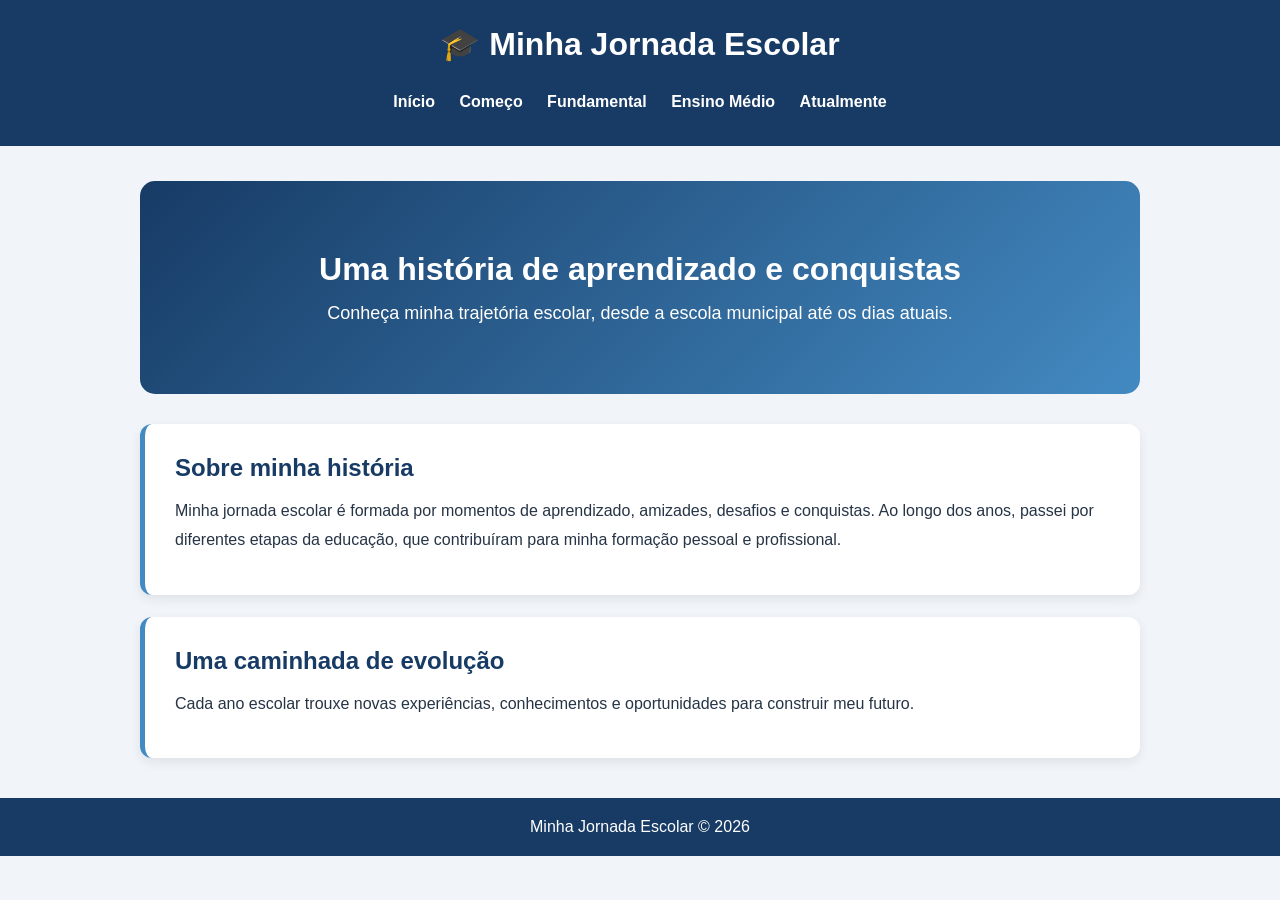
<file: index.html>
<!DOCTYPE html>
<html lang="pt-br">
<head>
    <meta charset="UTF-8">
    <meta name="viewport" content="width=device-width, initial-scale=1.0">
    <title>Minha Jornada Escolar</title>
    <link rel="stylesheet" href="style.css">
</head>
<body>

<header>
    <h1>🎓 Minha Jornada Escolar</h1>
    <nav>
        <a href="index.html">Início</a>
        <a href="inicio.html">Começo</a>
        <a href="fundamental.html">Fundamental</a>
        <a href="medio.html">Ensino Médio</a>
        <a href="atualidade.html">Atualmente</a>
    </nav>
</header>

<main class="container">
    <section class="banner">
        <h2>Uma história de aprendizado e conquistas</h2>
        <p>Conheça minha trajetória escolar, desde a escola municipal
        até os dias atuais.</p>
    </section>

    <section class="card">
        <h2>Sobre minha história</h2>
        <p>
            Minha jornada escolar é formada por momentos de
            aprendizado, amizades, desafios e conquistas.
            Ao longo dos anos, passei por diferentes etapas
            da educação, que contribuíram para minha formação
            pessoal e profissional.
        </p>
    </section>

    <section class="card">
        <h2>Uma caminhada de evolução</h2>
        <p>Cada ano escolar trouxe novas experiências,
        conhecimentos e oportunidades para construir
        meu futuro.</p>
    </section>
</main>

<footer>
    <p>Minha Jornada Escolar © 2026</p>
</footer>

</body>
</html>
</file>
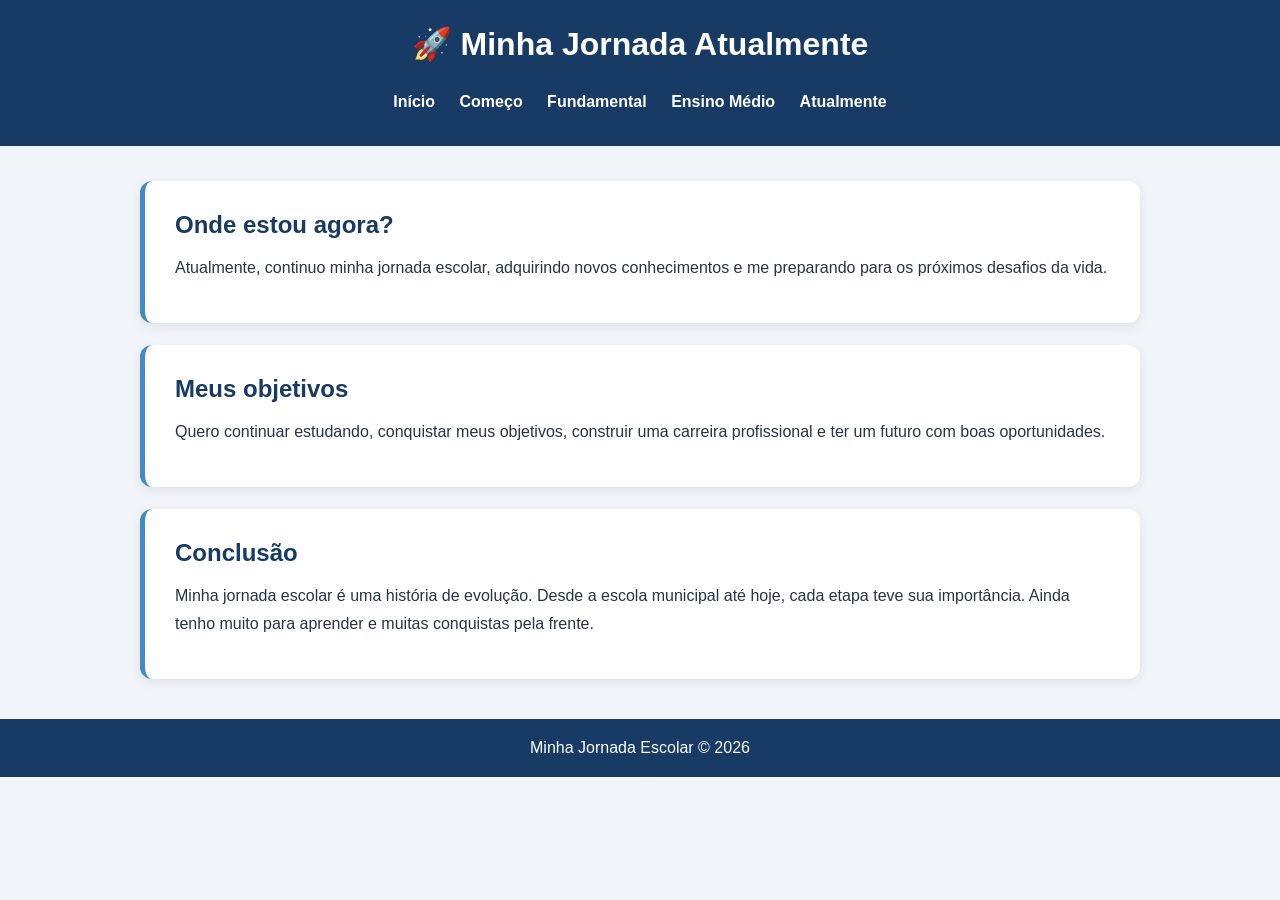
<file: atualidade.html>
<!DOCTYPE html>
<html lang="pt-br">
<head>
    <meta charset="UTF-8">
    <title>Minha Atualidade</title>
    <link rel="stylesheet" href="style.css">
</head>
<body>

<header>
    <h1>🚀 Minha Jornada Atualmente</h1>
    <nav>
        <a href="index.html">Início</a>
        <a href="inicio.html">Começo</a>
        <a href="fundamental.html">Fundamental</a>
        <a href="medio.html">Ensino Médio</a>
        <a href="atualidade.html">Atualmente</a>
    </nav>
</header>

<main class="container">
    <div class="card">
        <h2>Onde estou agora?</h2>
        <p>
            Atualmente, continuo minha jornada escolar,
            adquirindo novos conhecimentos e me preparando
            para os próximos desafios da vida.
        </p>
    </div>

    <div class="card">
        <h2>Meus objetivos</h2>
        <p>
            Quero continuar estudando, conquistar meus objetivos,
            construir uma carreira profissional e ter um futuro
            com boas oportunidades.
        </p>
    </div>

    <div class="card">
        <h2>Conclusão</h2>
        <p>
            Minha jornada escolar é uma história de evolução.
            Desde a escola municipal até hoje, cada etapa teve
            sua importância. Ainda tenho muito para aprender
            e muitas conquistas pela frente.
        </p>
    </div>
</main>

<footer>Minha Jornada Escolar © 2026</footer>

</body>
</html>
</file>
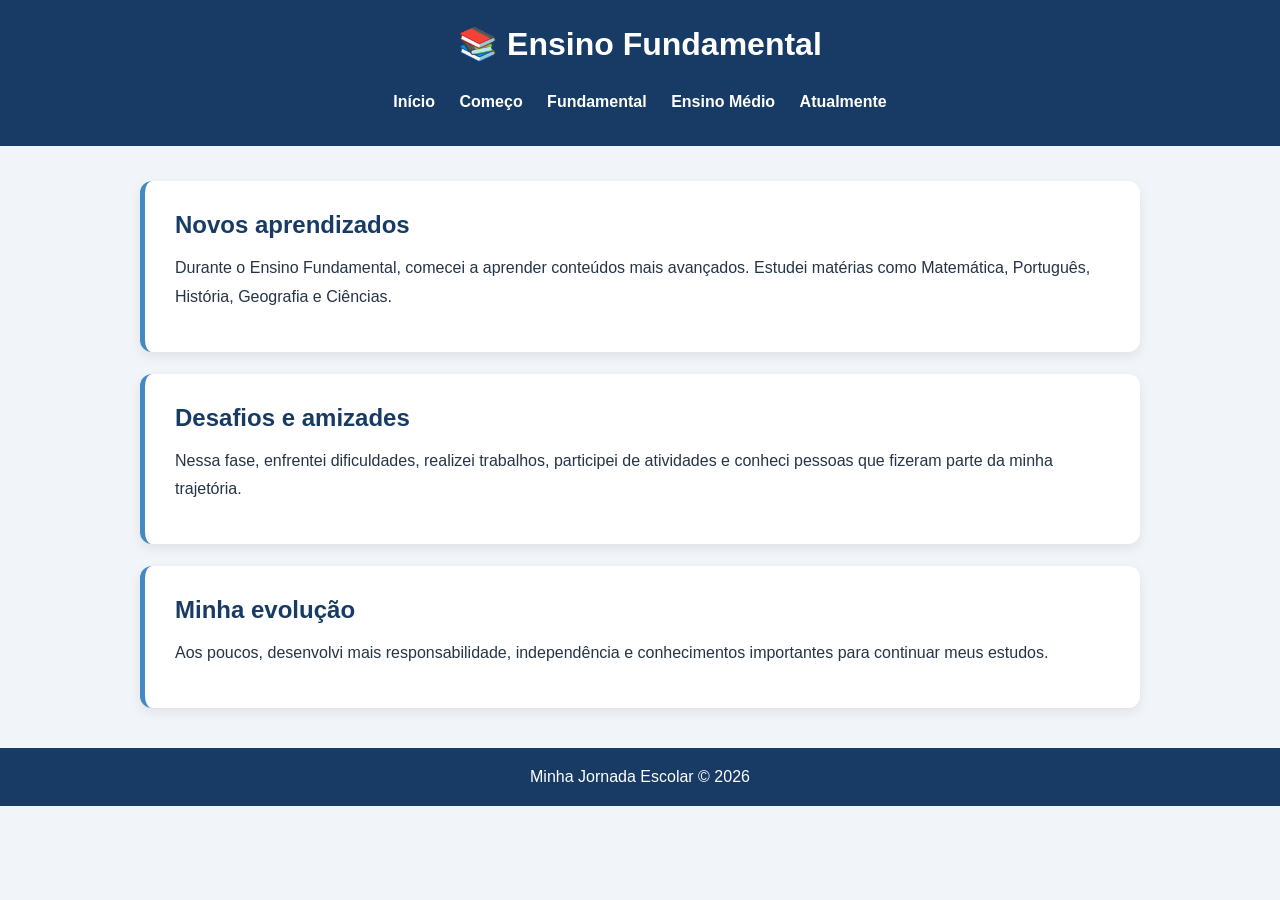
<file: fundamental.html>
<!DOCTYPE html>
<html lang="pt-br">
<head>
    <meta charset="UTF-8">
    <title>Ensino Fundamental</title>
    <link rel="stylesheet" href="style.css">
</head>
<body>

<header>
    <h1>📚 Ensino Fundamental</h1>
    <nav>
        <a href="index.html">Início</a>
        <a href="inicio.html">Começo</a>
        <a href="fundamental.html">Fundamental</a>
        <a href="medio.html">Ensino Médio</a>
        <a href="atualidade.html">Atualmente</a>
    </nav>
</header>

<main class="container">
    <div class="card">
        <h2>Novos aprendizados</h2>
        <p>
            Durante o Ensino Fundamental, comecei a aprender
            conteúdos mais avançados. Estudei matérias como
            Matemática, Português, História, Geografia e Ciências.
        </p>
    </div>

    <div class="card">
        <h2>Desafios e amizades</h2>
        <p>
            Nessa fase, enfrentei dificuldades, realizei trabalhos,
            participei de atividades e conheci pessoas que fizeram
            parte da minha trajetória.
        </p>
    </div>

    <div class="card">
        <h2>Minha evolução</h2>
        <p>
            Aos poucos, desenvolvi mais responsabilidade,
            independência e conhecimentos importantes para
            continuar meus estudos.
        </p>
    </div>
</main>

<footer>Minha Jornada Escolar © 2026</footer>

</body>
</html>
</file>
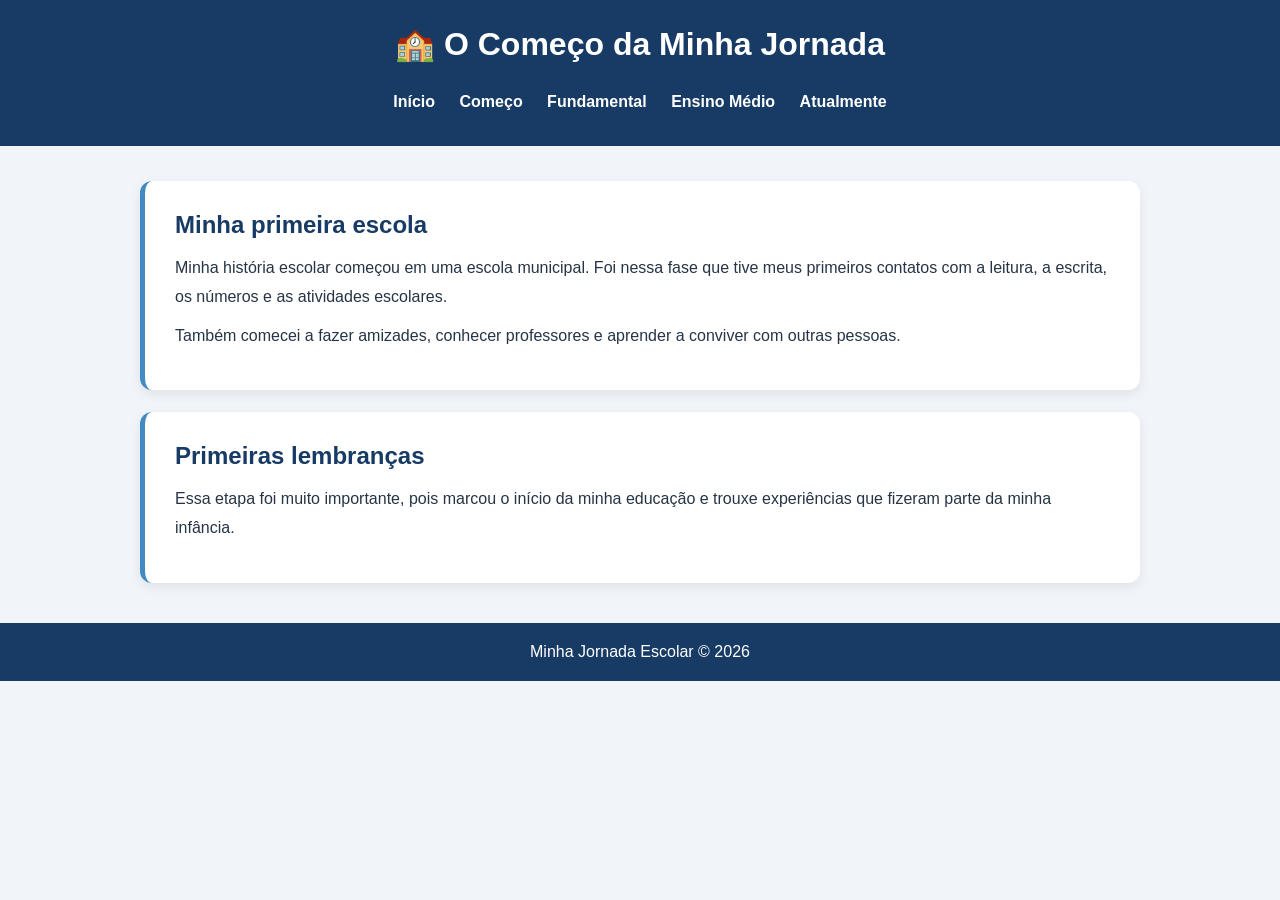
<file: inicio.html>
<!DOCTYPE html>
<html lang="pt-br">
<head>
    <meta charset="UTF-8">
    <title>O Começo</title>
    <link rel="stylesheet" href="style.css">
</head>
<body>

<header>
    <h1>🏫 O Começo da Minha Jornada</h1>
    <nav>
        <a href="index.html">Início</a>
        <a href="inicio.html">Começo</a>
        <a href="fundamental.html">Fundamental</a>
        <a href="medio.html">Ensino Médio</a>
        <a href="atualidade.html">Atualmente</a>
    </nav>
</header>

<main class="container">
    <div class="card">
        <h2>Minha primeira escola</h2>
        <p>
            Minha história escolar começou em uma escola municipal.
            Foi nessa fase que tive meus primeiros contatos com
            a leitura, a escrita, os números e as atividades escolares.
        </p>
        <p>
            Também comecei a fazer amizades, conhecer professores
            e aprender a conviver com outras pessoas.
        </p>
    </div>

    <div class="card">
        <h2>Primeiras lembranças</h2>
        <p>
            Essa etapa foi muito importante, pois marcou o início
            da minha educação e trouxe experiências que fizeram
            parte da minha infância.
        </p>
    </div>
</main>

<footer>Minha Jornada Escolar © 2026</footer>

</body>
</html>
</file>
<file: style.css>
* {
    margin: 0;
    padding: 0;
    box-sizing: border-box;
}

body {
    font-family: Arial, sans-serif;
    background: #f1f5f9;
    color: #263445;
}

header {
    background: #173b65;
    color: white;
    text-align: center;
    padding: 25px 10px;
}

header h1 {
    margin-bottom: 20px;
}

nav a {
    display: inline-block;
    color: white;
    text-decoration: none;
    padding: 10px;
    font-weight: bold;
}

nav a:hover {
    color: #facc15;
}

.container {
    width: 85%;
    max-width: 1000px;
    margin: 35px auto;
}

.banner {
    background: linear-gradient(135deg, #173b65, #438ac2);
    color: white;
    padding: 70px 25px;
    text-align: center;
    border-radius: 15px;
    margin-bottom: 30px;
}

.banner h2 {
    font-size: 32px;
    margin-bottom: 15px;
}

.banner p {
    font-size: 18px;
}

.card {
    background: white;
    padding: 30px;
    margin-bottom: 22px;
    border-radius: 12px;
    box-shadow: 0 4px 12px rgba(0,0,0,0.08);
    border-left: 5px solid #438ac2;
}

.card h2 {
    color: #173b65;
    margin-bottom: 15px;
}

.card p {
    line-height: 1.8;
    margin-bottom: 10px;
}

footer {
    background: #173b65;
    color: white;
    text-align: center;
    padding: 20px;
    margin-top: 40px;
}

@media (max-width: 600px) {
    .container {
        width: 92%;
    }

    nav a {
        padding: 7px;
        font-size: 14px;
    }

    .banner h2 {
        font-size: 25px;
    }
}
</file>
